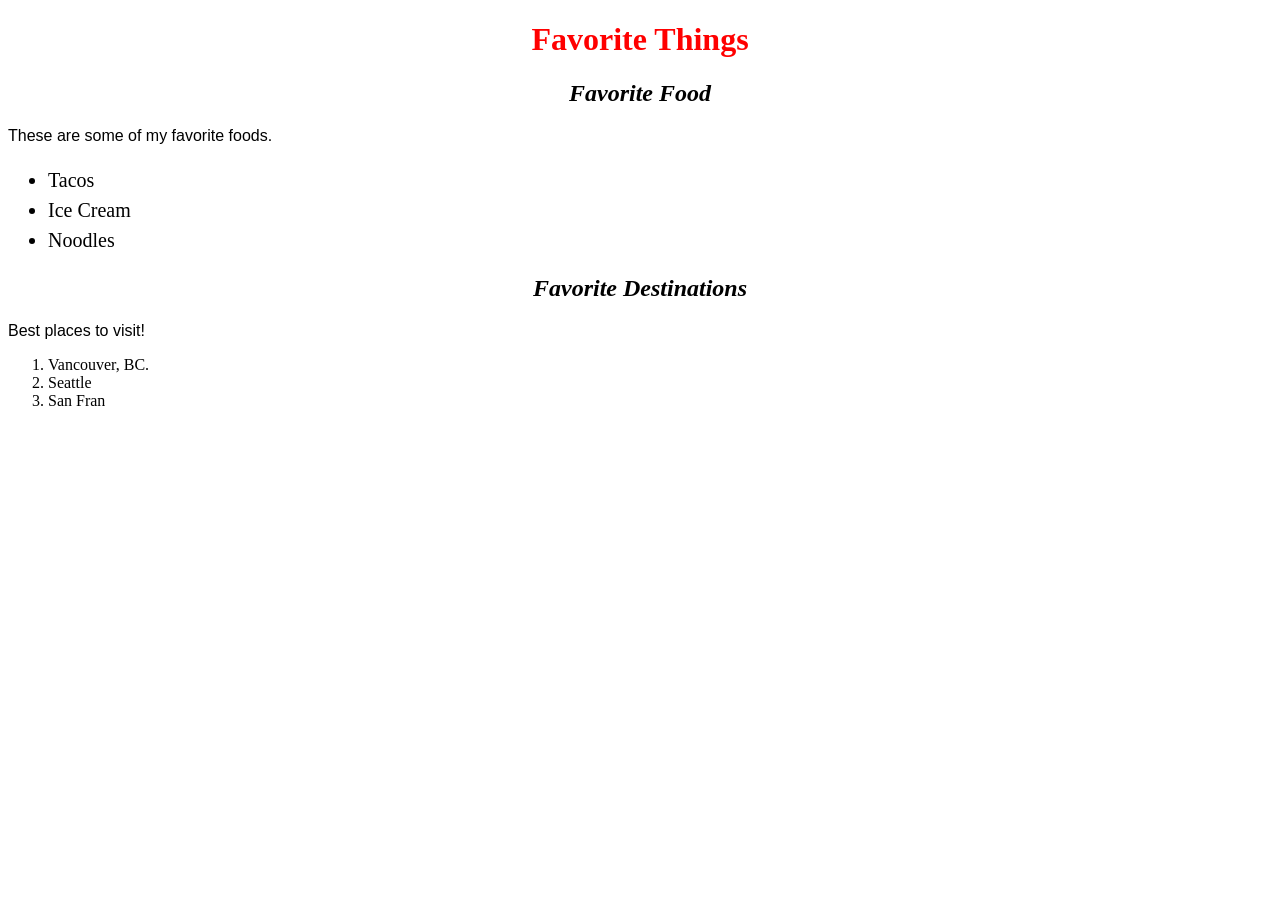
<file: index.html>
<!DOCTYPE html>
<html>
  <head>
  <link href="css/styles.css" rel="stylesheet" type="text/css">
    <title>Favorite Things</title>
  </head>
  <body>
    <h1>Favorite Things</h1>

    <h2>Favorite Food</h2>
    <p>These are some of my favorite foods.</p>
    <ul>
      <li>Tacos</li>
      <li>Ice Cream</li>
      <li>Noodles</li>
    </ul>

    <h2>Favorite Destinations</h2>
    <p>Best places to visit!</p>
    <ol>
      <li>Vancouver, BC.</li>
      <li>Seattle</li>
      <li>San Fran</li>
    </ol>

    </body>
  </html>
</file>
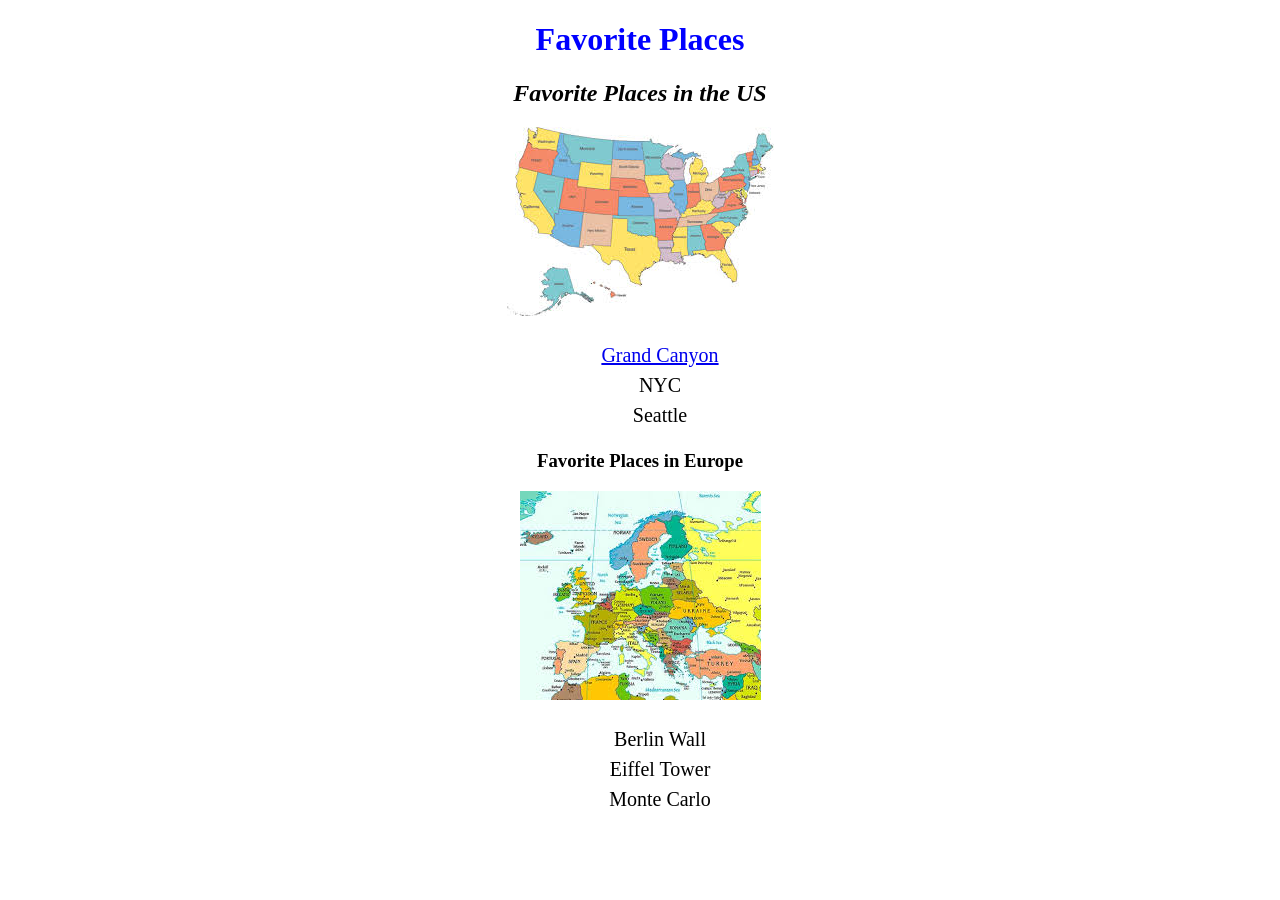
<file: favorite-places.html>
<!DOCTYPE html>
<html>
  <head>
    <link rel="stylesheet" href="css/places.css" type="text/css">
    <title>My Favorite Places</title>
  </head>

  <body>
    <h1>Favorite Places</h1>

    <h2>Favorite Places in the US</h2>
    <p>
    <img src="img/us-map.jpg" alt="A map of america" />

    <ul>
      <li>
      <a href="https://en.wikipedia.org/wiki/Grand_Canyon" target="_blank">Grand Canyon</a>
      </li>
      <li>NYC</li>
      <li>Seattle</li>
    </ul>
    </p>
    <h3>Favorite Places in Europe</h3>
    <img src="img/europe.jpg" alt="A map of europe" />

    <ul>
      <li>Berlin Wall</li>
      <li>Eiffel Tower</li>
      <li>Monte Carlo</li>
    </ul>

  </body>
  </html>
</file>
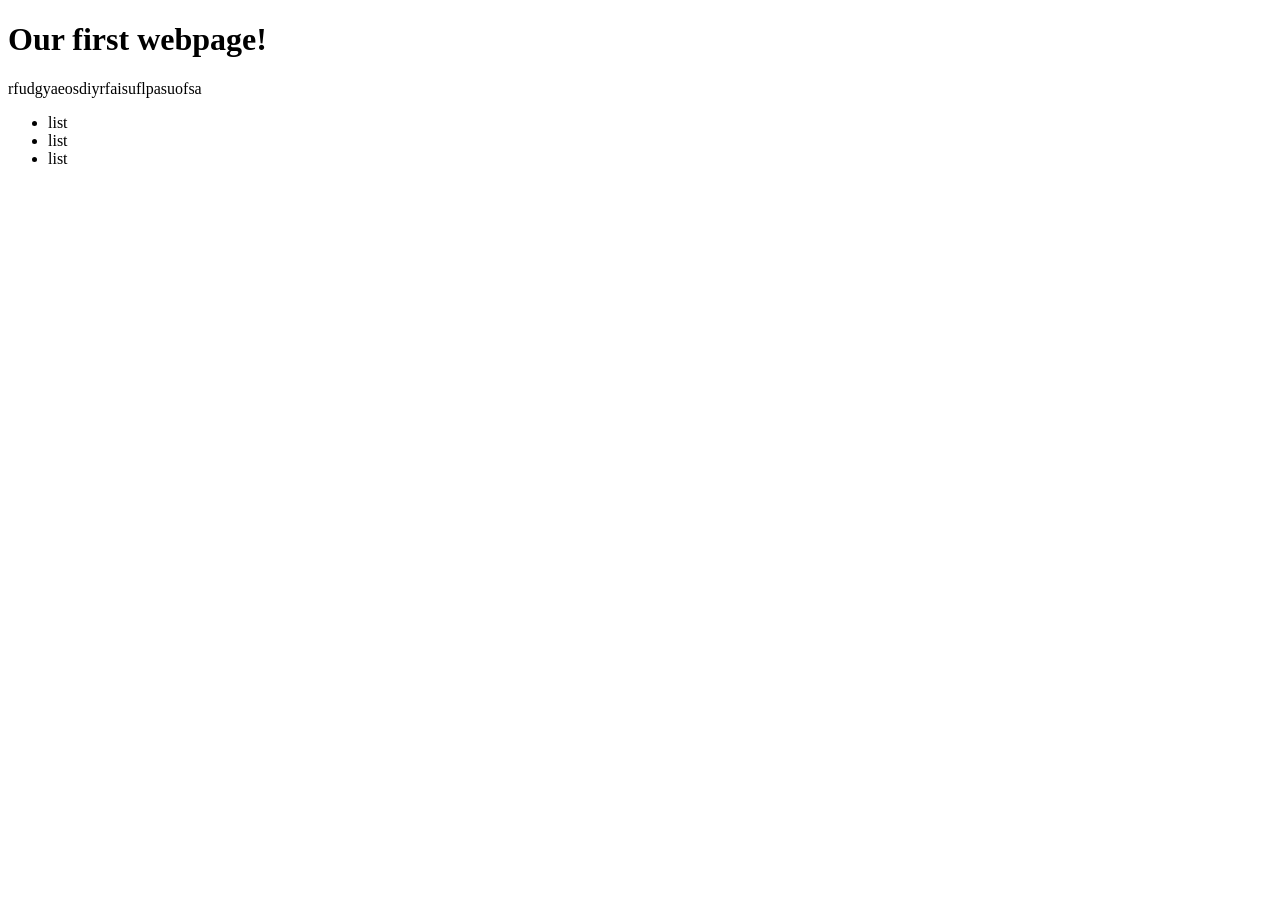
<file: my-first-webpage.html>
<!DOCTYPE html>
<html>
  <head><title>first webpage!</title></head>

  <body>
    <h1>Our first webpage!</h1>

    <p>rfudgyaeosdiyrfaisuflpasuofsa</p>

    <ul>
      <li>list</li>
      <li>list</li>
      <li>list</li>
    </ul>

  </body>
</html>
</file>
<file: css/styles.css>
h1 {
  color: red;
  text-align: center;
}

h2 {
  font-style: italic;
  text-align: center;
}

p {
  font-family: sans-serif;
}

ul {
  font-size: 20px;
  line-height: 30px;
}
</file>
<file: css/places.css>
h1 {
  color: blue;
  text-align: center;
}

h2 {
  font-style: italic;
  text-align: center;
}

p {
  font-family: sans-serif;
  text-align: center;
}

ul {
  font-size: 20px;
  line-height: 30px;
  text-align: center;
}

body  {
  text-align: center;
}

li  {
  list-style-type: none;
}
</file>
